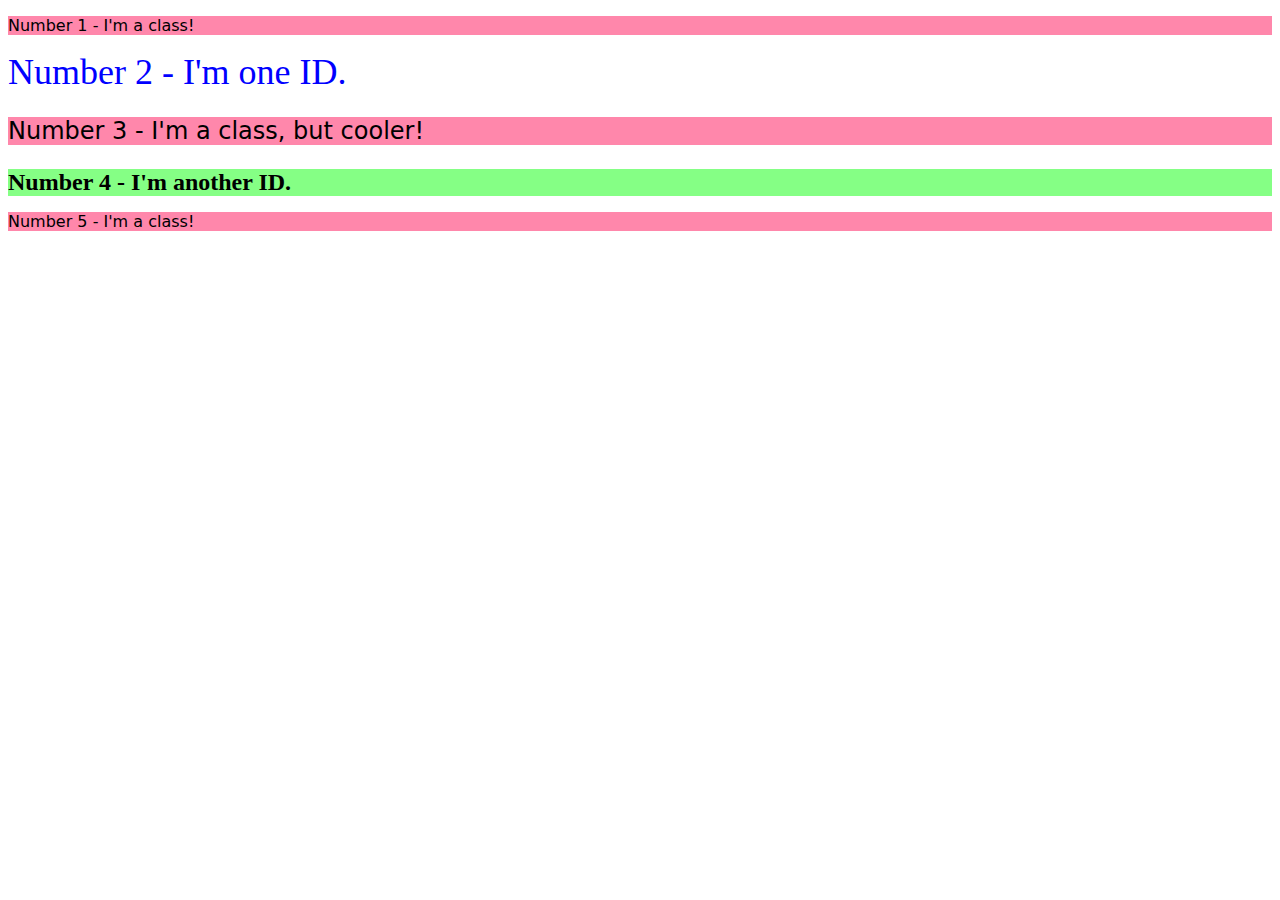
<file: foundations/intro-to-css/02-class-id-selectors/index.html>
<!DOCTYPE html>
<html lang="en">
  <head>
    <meta charset="UTF-8">
    <meta http-equiv="X-UA-Compatible" content="IE=edge">
    <meta name="viewport" content="width=device-width, initial-scale=1.0">
    <title>Class and ID Selectors</title>
    <link rel="stylesheet" href="style.css">
  </head>
  <body>
    <p class="verdana ">Number 1 - I'm a class!</p>
    <div id="bluetext">Number 2 - I'm one ID.</div>
    <p class="verdana sans-serif">Number 3 - I'm a class, but cooler!</p>
    <div id="lightgreen" >Number 4 - I'm another ID.</div>
    <p class="verdana">Number 5 - I'm a class!</p>
  </body>
</html>
</file>
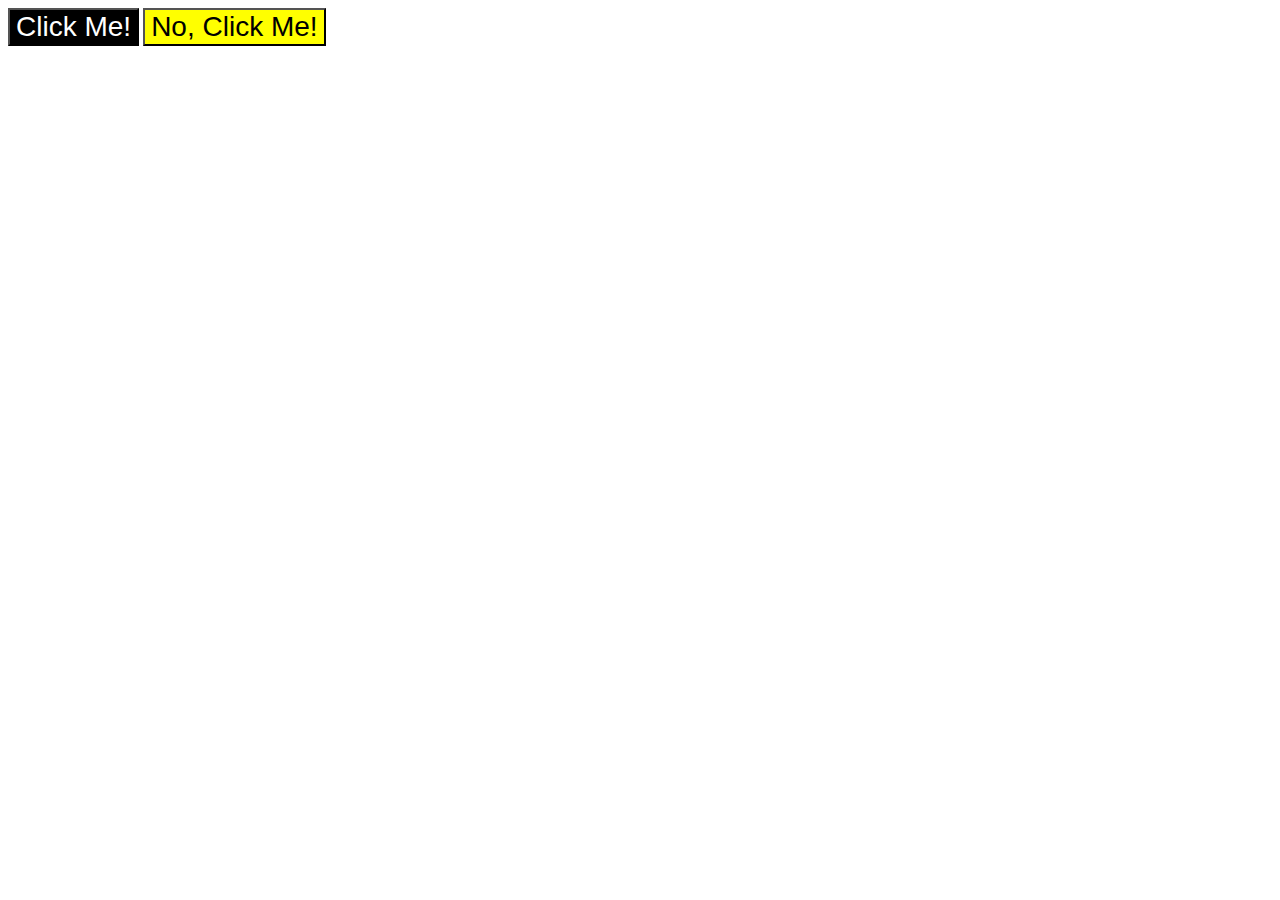
<file: foundations/intro-to-css/03-grouping-selectors/index.html>
<!DOCTYPE html>
<html lang="en">
  <head>
    <meta charset="UTF-8">
    <meta http-equiv="X-UA-Compatible" content="IE=edge">
    <meta name="viewport" content="width=device-width, initial-scale=1.0">
    <title>Grouping Selectors</title>
    <link rel="stylesheet" href="style.css">
  </head>
  <body>
    <button class="first">Click Me!</button>
    <button class="second">No, Click Me!</button>
  </body>
</html>
</file>
<file: foundations/intro-to-css/02-class-id-selectors/style.css>
.verdana{
    background-color: rgb(255, 135, 171);
    font-family: verdana,DejaVu sans, sans-serif, Dejavu sans;
}
.verdana.sans-serif{
   
    font-size: 24px;
}


#bluetext{
    color: blue;
    font-size: 36px;
}
#lightgreen{
 background-color: rgb(133, 255, 133);
 font-size: 24px;
 font-weight: bold;
}
</file>
<file: foundations/intro-to-css/03-grouping-selectors/style.css>
button{
    font-family: Helvetica, "time new roman", sans-serif;
    font-size: 28px;
}
.first{
    color: white;
    background-color: #000000; /* black */
}
.second{
    color: black;
    background-color: yellow ;/* white */
}
</file>
